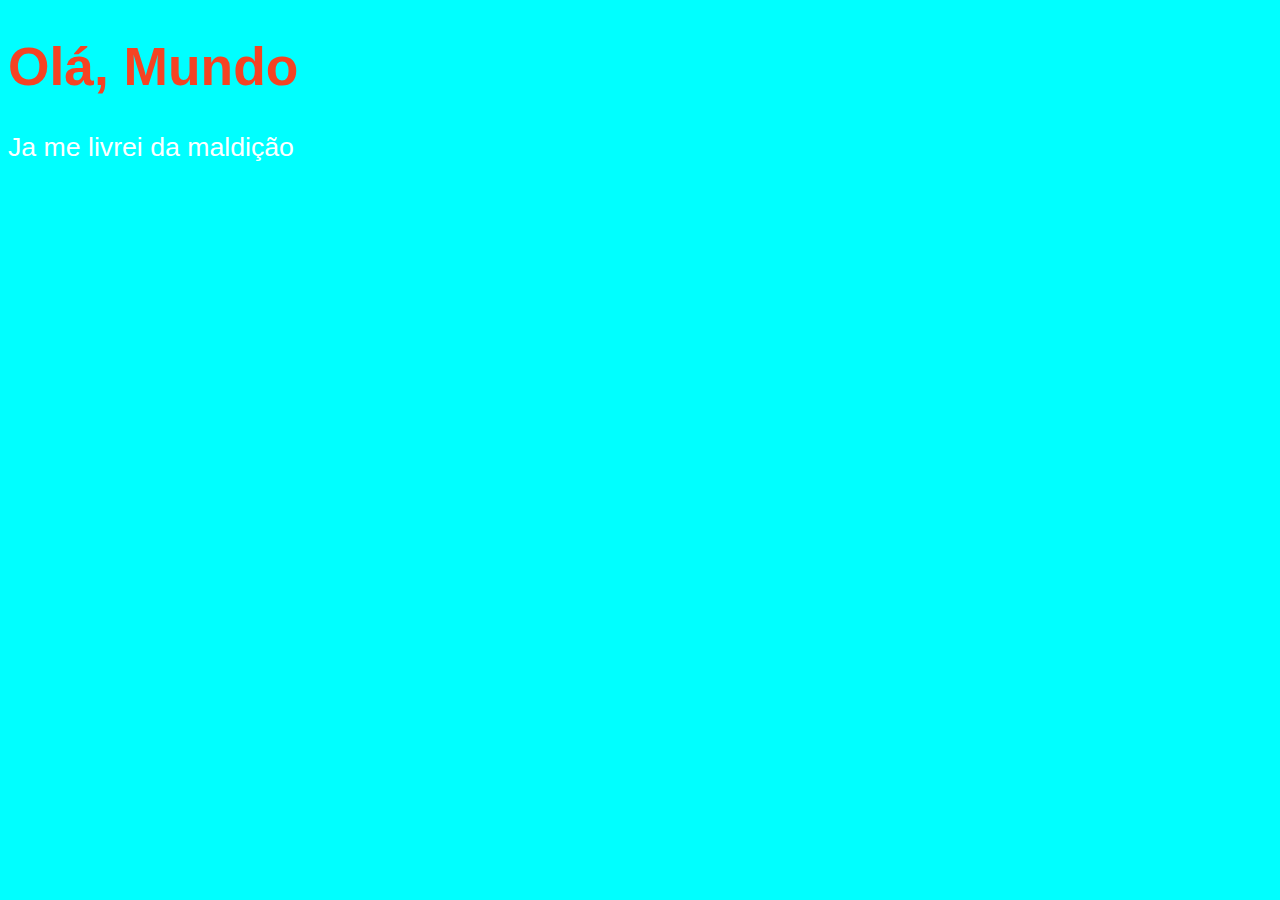
<file: CursoJS/Aula04/ex001.html>
<!DOCTYPE html>
<html lang="pt-br">
<head>
    <meta charset="UTF-8">
    <meta http-equiv="X-UA-Compatible" content="IE=edge">
    <meta name="viewport" content="width=device-width, initial-scale=1.0">
    <title>Meu primeiro programa</title>
    <style>
            body {
                background-color: aqua;
                color: white;
                font: normal 20pt Arial;
            }
            h1 {
                color:rgb(245, 67,  35)
            }

    </style>
</head>
<body> 
    <h1> Olá, Mundo </h1>
    <p>Ja me livrei da maldição</p>
    <script>
        window.alert('minha primeira mensagem')
        window.confirm ('esta gostando de JS?')
        window.prompt('Qual é seu nome?')
    </script>
</body>
</html>
</file>
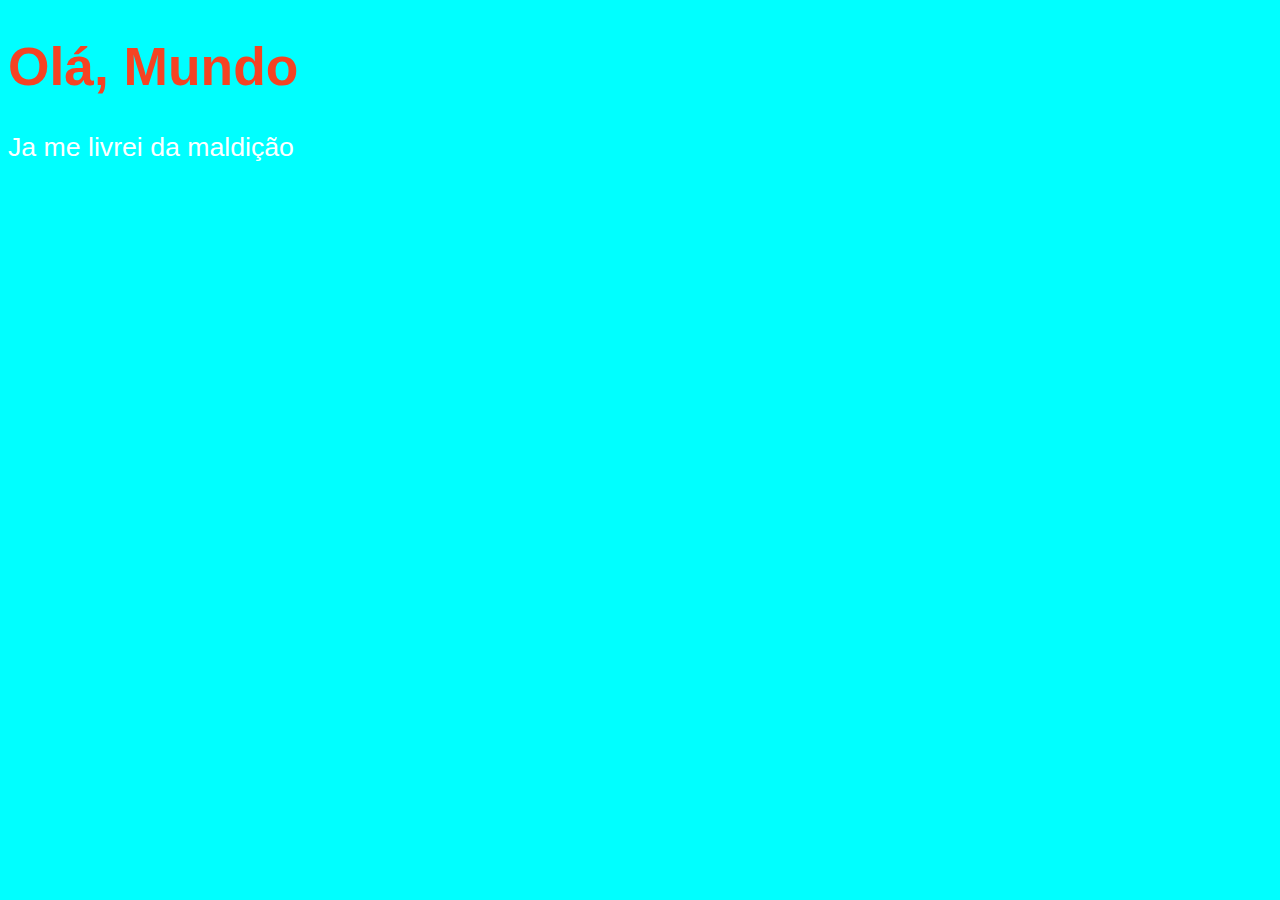
<file: CursoJS/Aula06/ex002..html>
<!DOCTYPE html>
<html lang="pt-br">
<head>
    <meta charset="UTF-8">
    <meta http-equiv="X-UA-Compatible" content="IE=edge">
    <meta name="viewport" content="width=device-width, initial-scale=1.0">
    <title>Meu primeiro programa</title>
    <style>
            body {
                background-color: aqua;
                color: white; /* comentario em CSS */
                font: normal 20pt Arial;
            }
            h1 {
                color:rgb(245, 67,  35)
            }

    </style>
</head>
<body> 
    <h1> Olá, Mundo </h1> <!--Comentario em HTML-->
    <p>Ja me livrei da maldição</p>
    <script>   
       var nome = window.prompt('Qual é seu nome?') //comentario em JS
       window.alert("É um grande prazer te conhecer, " + nome + '!') //Concatenação
    </script>
</body>
</html>
</file>
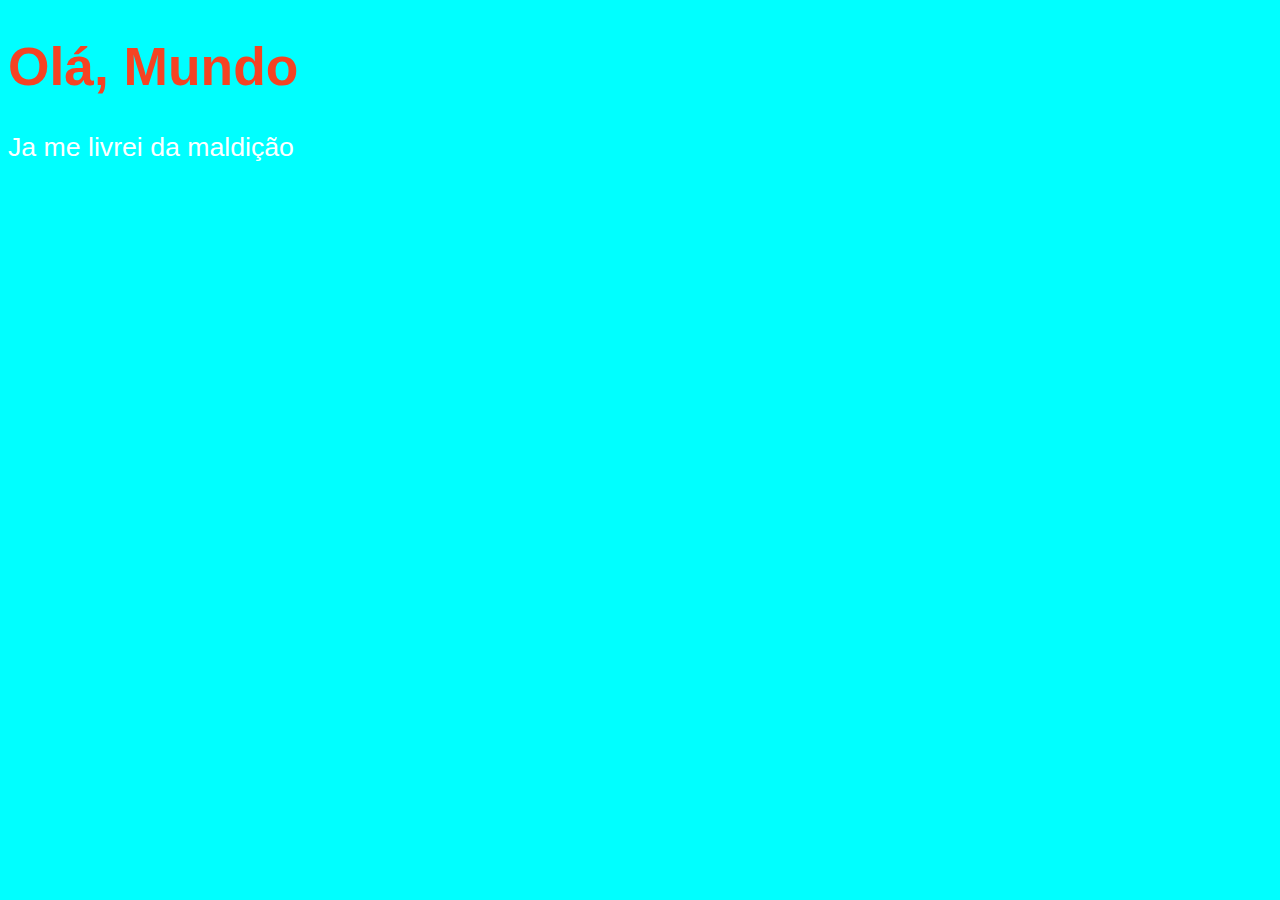
<file: CursoJS/Aula06/ex003..html>
<!DOCTYPE html>
<html lang="pt-br">
<head>
    <meta charset="UTF-8">
    <meta http-equiv="X-UA-Compatible" content="IE=edge">
    <meta name="viewport" content="width=device-width, initial-scale=1.0">
    <title>Meu primeiro programa</title>
    <style>
            body {
                background-color: aqua;
                color: white; /* comentario em CSS */
                font: normal 20pt Arial;
            }
            h1 {
                color:rgb(245, 67,  35)
            }

    </style>
</head>
<body> 
    <h1> Olá, Mundo </h1> <!--Comentario em HTML-->
    <p>Ja me livrei da maldição</p>
    <script> 
      var n1 = Number.parseFloat(window.prompt('Digite um numero: ')) //string
      var n2 = Number.parseFloat(window.prompt('Digite outro numero: ')) // string
      var soma = n1 + n2
      window.alert (` A soma entre ${n1} e ${n2} é igual a ${soma}`) // template string
      //window.alert(' A soma dos valores é' + String(soma)) //Concatenação
      // (number + number) para adição
      // (string + string) para Concatenação
    </script>
</body>
</html>
</file>
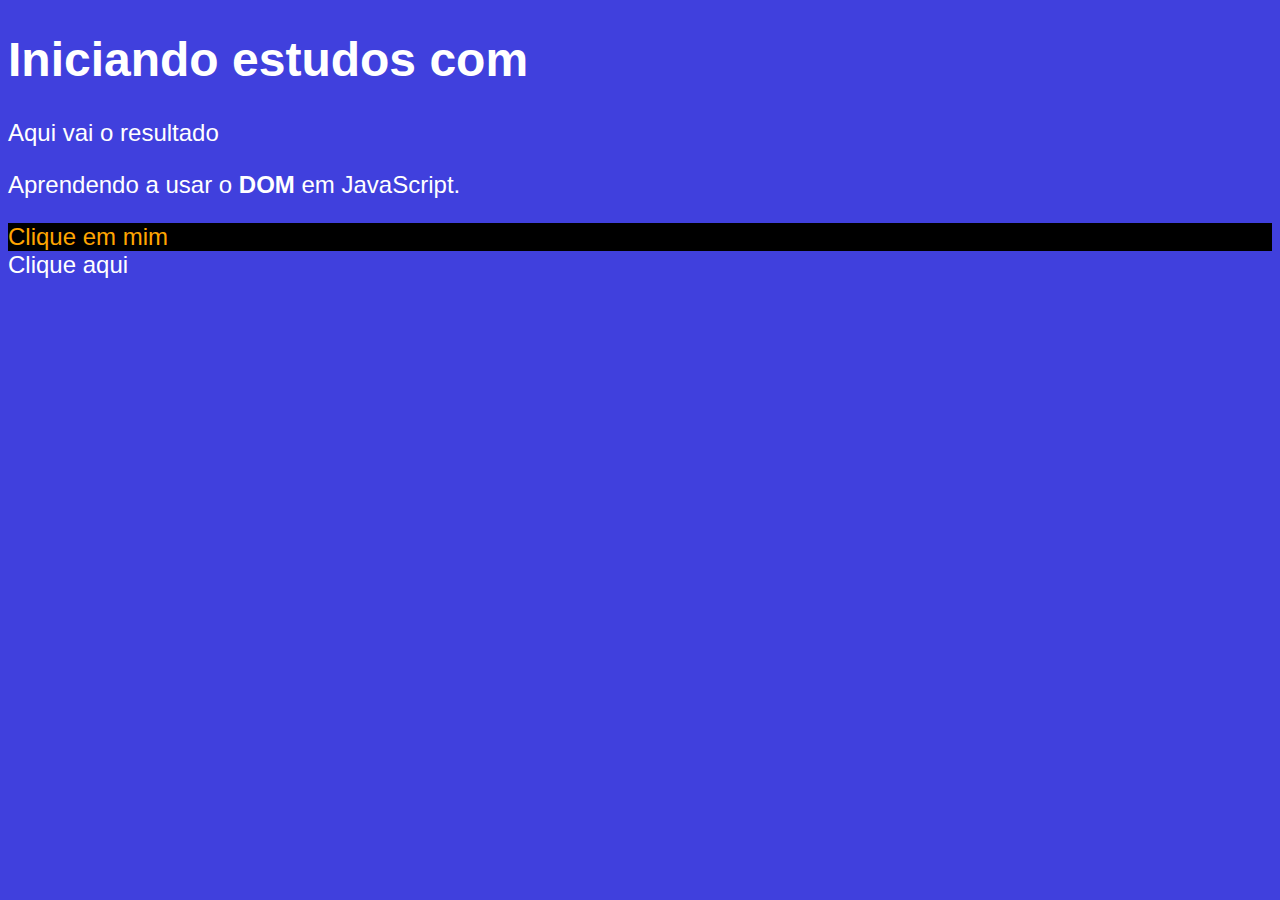
<file: CursoJS/Aula09/ex005.html>
<!DOCTYPE html>
<html lang="pt-BR">
<head>
    <meta charset="UTF-8">
    <meta http-equiv="X-UA-Compatible" content="IE=edge">
    <meta name="viewport" content="width=device-width, initial-scale=1.0">
    <title>Primeiros passos com DOM</title>
    <style>
        body {
            background-color: rgb(64, 64, 221);
            color: white;
            font: normal 18pt Arial;
        }
    </style>
</head>
<body>
    <h1>Iniciando estudos com </h1>
    <p>Aqui vai o resultado</p>
    <p>Aprendendo a usar o <strong>DOM</strong> em JavaScript.</p>
    <div id="msg"> Clique em mim</div> 
    <div name= "msg"> Clique aqui</div>

    <script>
        var corpo = window.document.body
        var p1 = window.document.getElementsByTagName('p')[1]
        /*
        var d = window.document.getElementById('msg')
        d.style.background = 'black'
        d.innerText = 'Estou aguardando...'
        */
       var d = window.document.querySelector('div#msg')
       d.style.color = 'orange'
       d.style.background = 'black'
        
        //document.write(p1.innerHTML)
        //window.alert(p1.innerText)
    </script> 
</body>
</html>
</file>
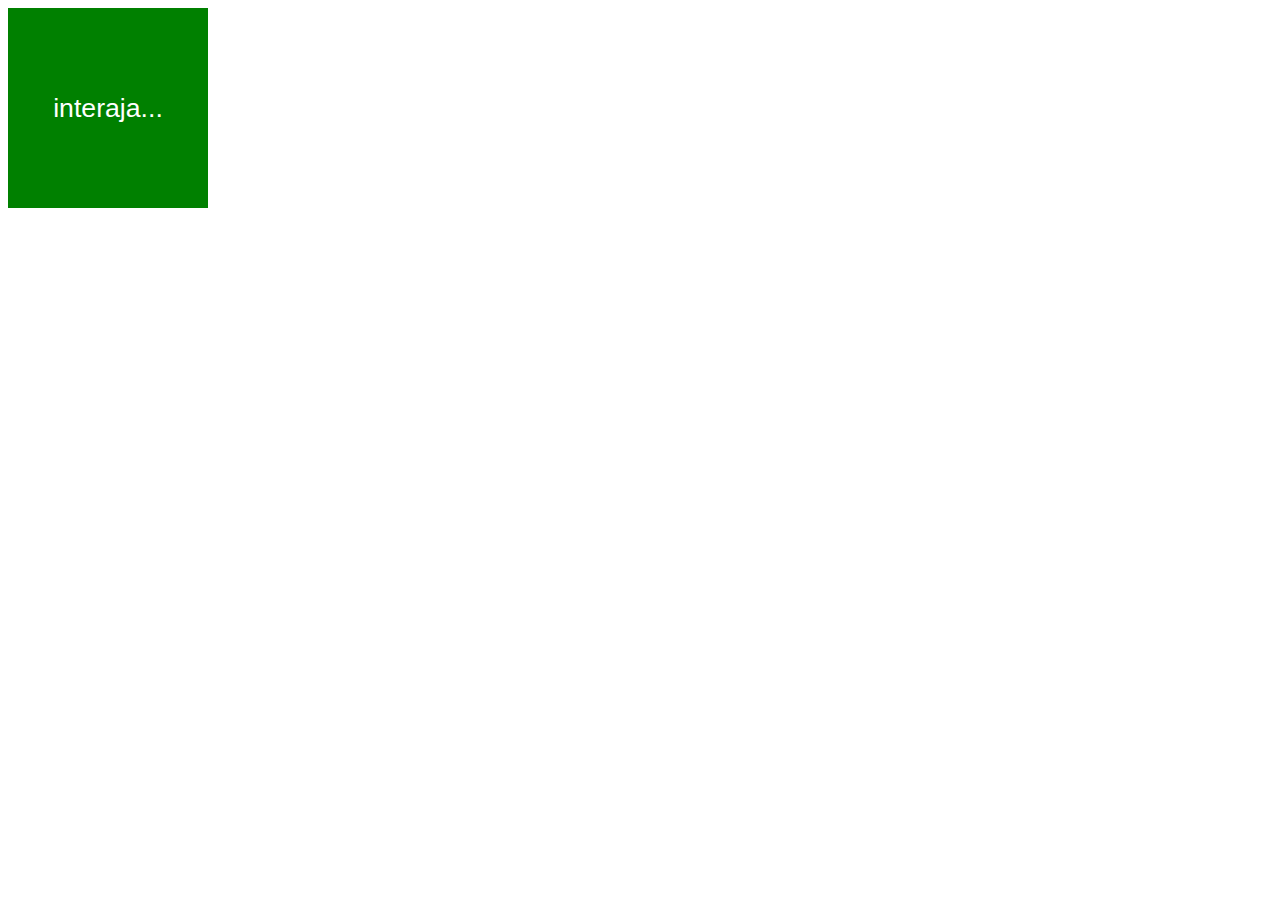
<file: CursoJS/Aula10/ex006.html>
<!DOCTYPE html>
<html lang="pt-BR">
<head>
    <meta charset="UTF-8">
    <meta http-equiv="X-UA-Compatible" content="IE=edge">
    <meta name="viewport" content="width=device-width, initial-scale=1.0">
    <title>Eventos DOM</title>
    <style>
        div#area {
            font: normal 20pt Arial;
            background: green;
            color: white;
            width: 200px;
            height: 200px;
            line-height: 200px;
            text-align: center;
        } 
    </style>
</head>
<body>
    <div id="area" onclick="clicar()" onmouseenter= "entrar()" onmouseout="sair()">
    interaja...

    </div>

    <script>   
        //var a window.document.getElementById('area') 
        //a.addEventListener('click', clicar)          OU POSSO USAR DIGITAR ISSO AQUI NO JAVA SCRIPT,
        //a.addEventListener('mouseenter', entrar)     DEIXANDO O HTML LIMPINHO
        //a.addEventListener('mouseout', sair)
        
                                                       
        var a = window.document.getElementById('area') //isso tudo faz a ligacao da var do js
                                                       //pra dentro do id no html. MUDANDO SEU CONTEUDO
        function clicar() {                           

            a.innerText = 'Clicou!'
            a.style.background = 'red'                        

        }
        function entrar () {
            a.innerText = 'Entrou!'
        }

        function sair () {
            a.innerText = 'Sair'
            a.style.background = 'green'
        }
    </script>
     
</body>
</html>
</file>
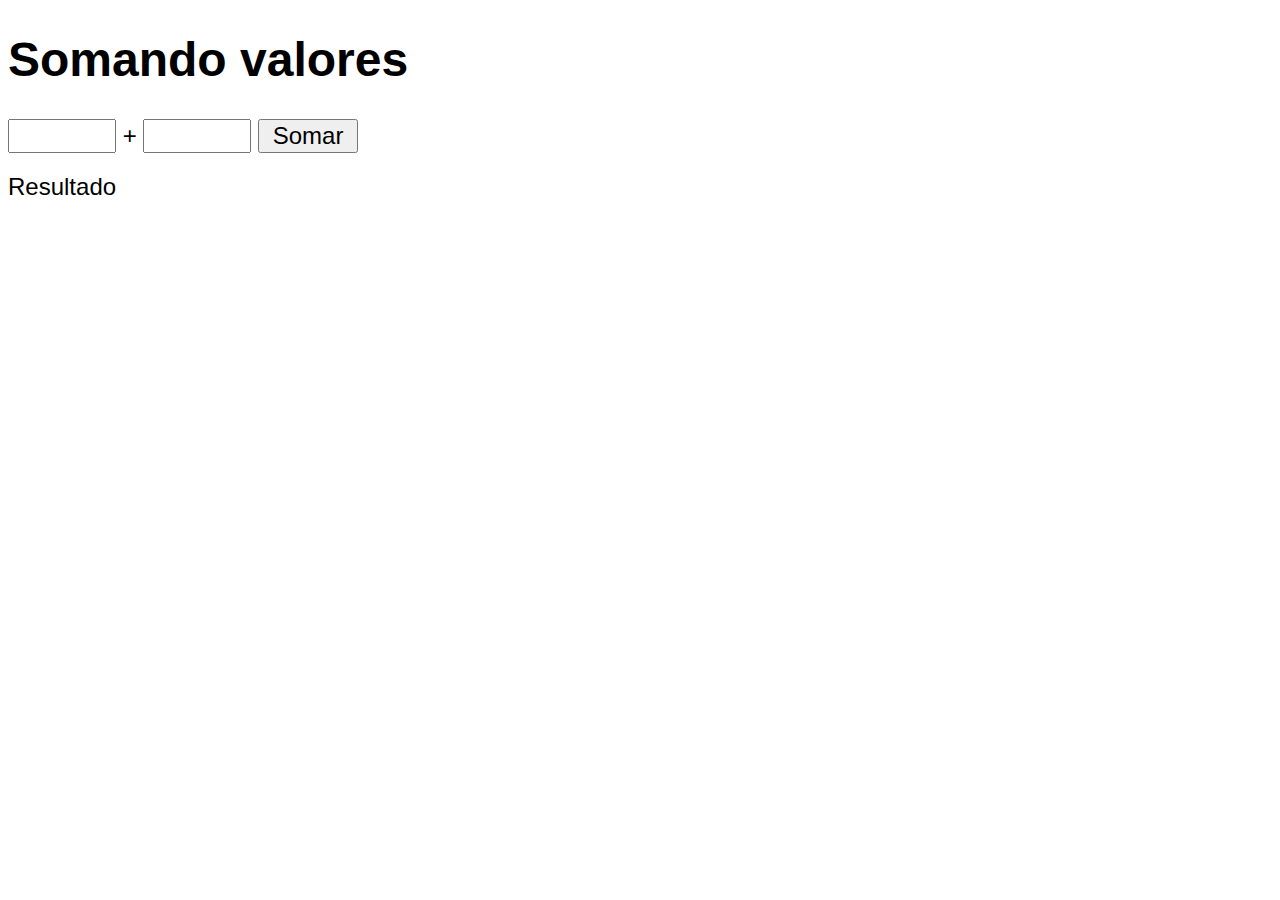
<file: CursoJS/Aula10/ex007.html>
<!DOCTYPE html>
<html lang="pt-BR">
<head>
    <meta charset="UTF-8">
    <meta http-equiv="X-UA-Compatible" content="IE=edge">
    <meta name="viewport" content="width=device-width, initial-scale=1.0">
    <title>Somando Numero</title>
    <style>
        body {
            font: normal 18pt Arial;
        }
                                         /*parte css (ESTILO), no css tem que utilizar o ;*/
        input {
            font:normal 18pt Arial;
            width: 100px;
        }

        div#res {

            margin-top: 20px;
        }

    </style>
</head>
<body>
    <h1>Somando valores</h1>        
    <input type="number" name="txtn1" id="txtn1"> + 
    <input type="number" name="txtn2" id="txtn2">         <!-- Parte html (CONTEÚDO) -->
    <input type="button" value="Somar" onclick="somar()">
    <div id= "res">Resultado</div>
    
    <script>
        function somar() {
            var tn1 = window.document.getElementById('txtn1')
            var tn2 = window.document.querySelector('input#txtn2')
            var res = window.document.getElementById('res')
            var n1 = Number.parseInt(tn1.value)            //parte javascript(INTERATIVIDADE)
            var n2 = Number.parseInt(tn2.value) 
            var s = n1 + n2
            res.innerHTML = `A soma entre ${n1} e ${n2} é igual a   <strong>${s}</strong>`
        }
    </script>
    
</body>
</html>
</file>
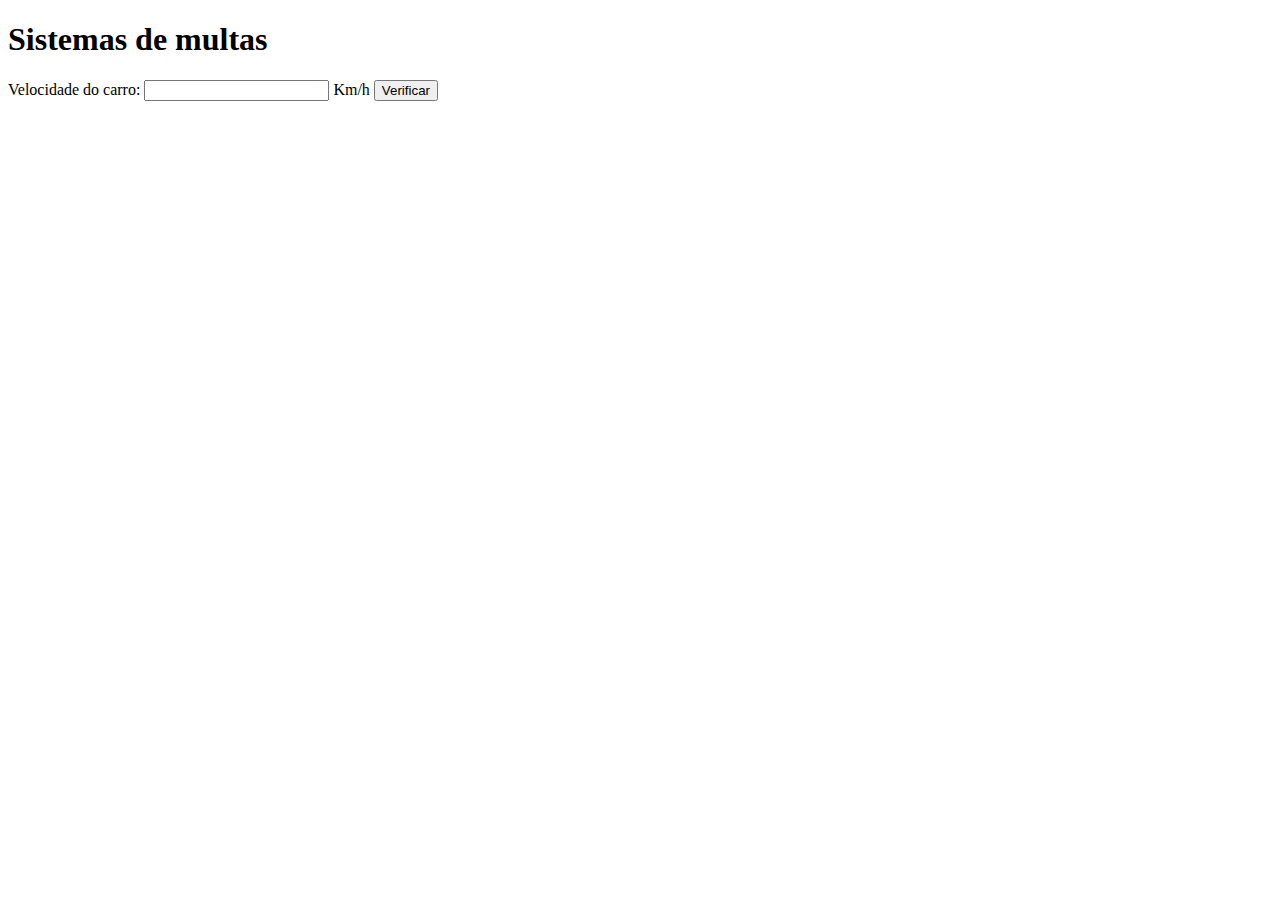
<file: CursoJS/Aula11/ex008.html>
<!DOCTYPE html>
<html lang="pt-BR">
<head>
    <meta charset="UTF-8">
    <meta http-equiv="X-UA-Compatible" content="IE=edge">
    <meta name="viewport" content="width=device-width, initial-scale=1.0">
    <title>Document</title>
</head>
<body>
    <h1>Sistemas de multas</h1>
    Velocidade do carro: <input type="number" name="txtvel" id="txtvel"> Km/h 
    <input type="button" value="Verificar" onclick= "calcular()">
    <div id="res">

    </div>
    <script>
         function calcular() {
            var txtv = window.document.querySelector('input#txtvel')
            var res = window.document.querySelector('div#res')
            var vel = Number(txtv.value)
            res.innerHTML = `Sua velocidade atual é de<strong> ${vel}</strong> KM/h`
            if (vel > 60) {
                res.innerHTML += `<p> Você está <strong> Multado </strong> por excesso de velocidade</p>`
            }
            res.innerHTML += `<p> Dirija sempre com cinto de segurança! </p>` 
        }
    </script>
</body>
</html>
</file>
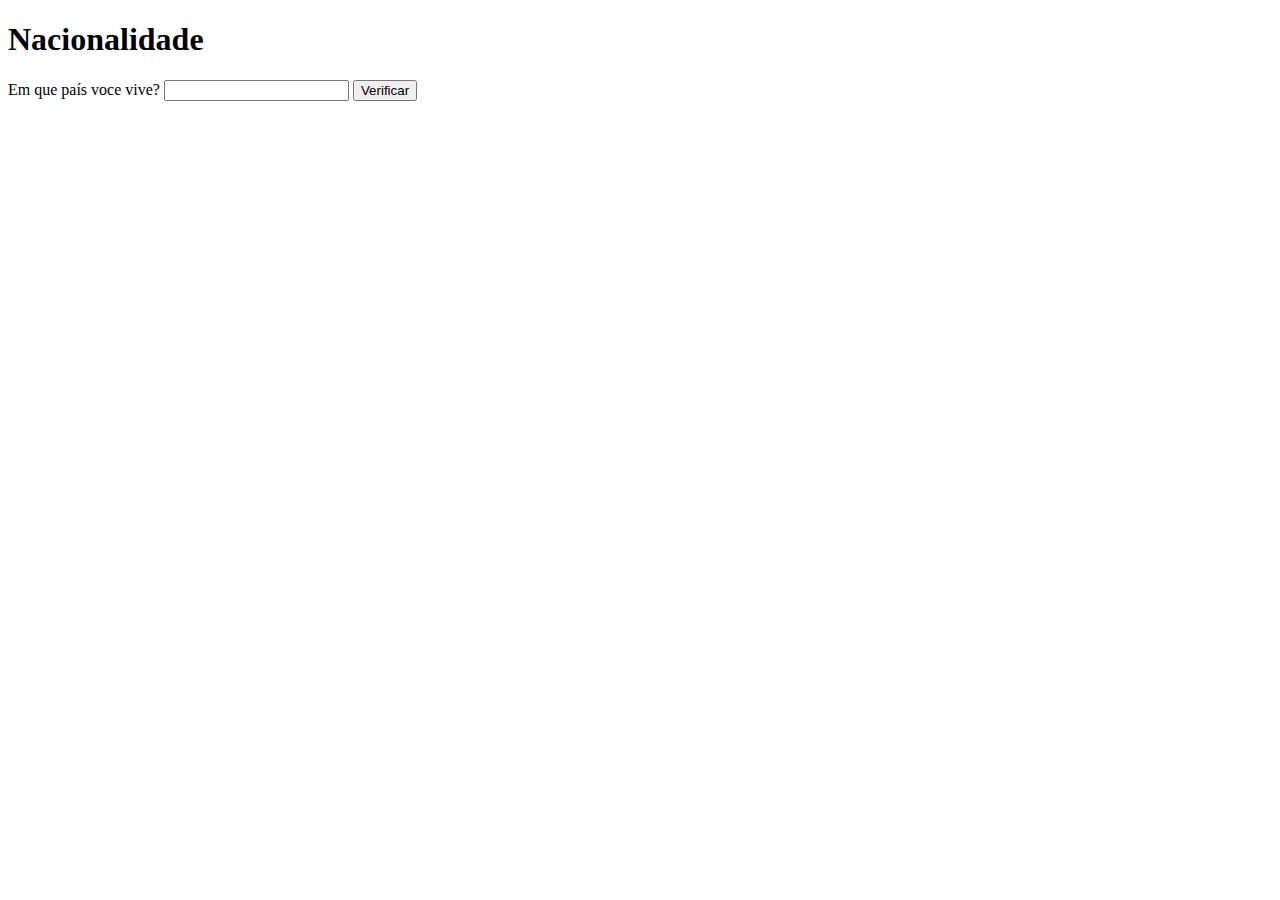
<file: CursoJS/Aula11/ex009.html>
<!DOCTYPE html>
<html lang="pt-BR"> 
<head>
    <meta charset="UTF-8">
    <meta http-equiv="X-UA-Compatible" content="IE=edge">
    <meta name="viewport" content="width=device-width, initial-scale=1.0">
    <title>Document</title>
</head>
<body>
    <h1>Nacionalidade</h1>
    Em que país voce vive? <input type="txtnac" name="txtnac" id="txtnac">
    <input type="button" value="Verificar" onclick="calcular()">
    <div id="res">

    </div>
    <script>
            function calcular() {
                var txtv = window.document.querySelector('input#txtnac')
                var res = window.querySelector('div#res')
                var pais = 'Brasil'
                res.innerHTML = `Sua Nacionalidade é <strong> ${res}</strong>`
                if (nac != "Brasil") {
                    res.innerHTML != `<p> Você é estrangeiro </p>` //ta dando ERRO! SOU BURRO
                }else {
                    res.innerHTML `<p> Voce é Brasileiro </p>` 
                }
            }
    </script>
</body>
</html>
</file>
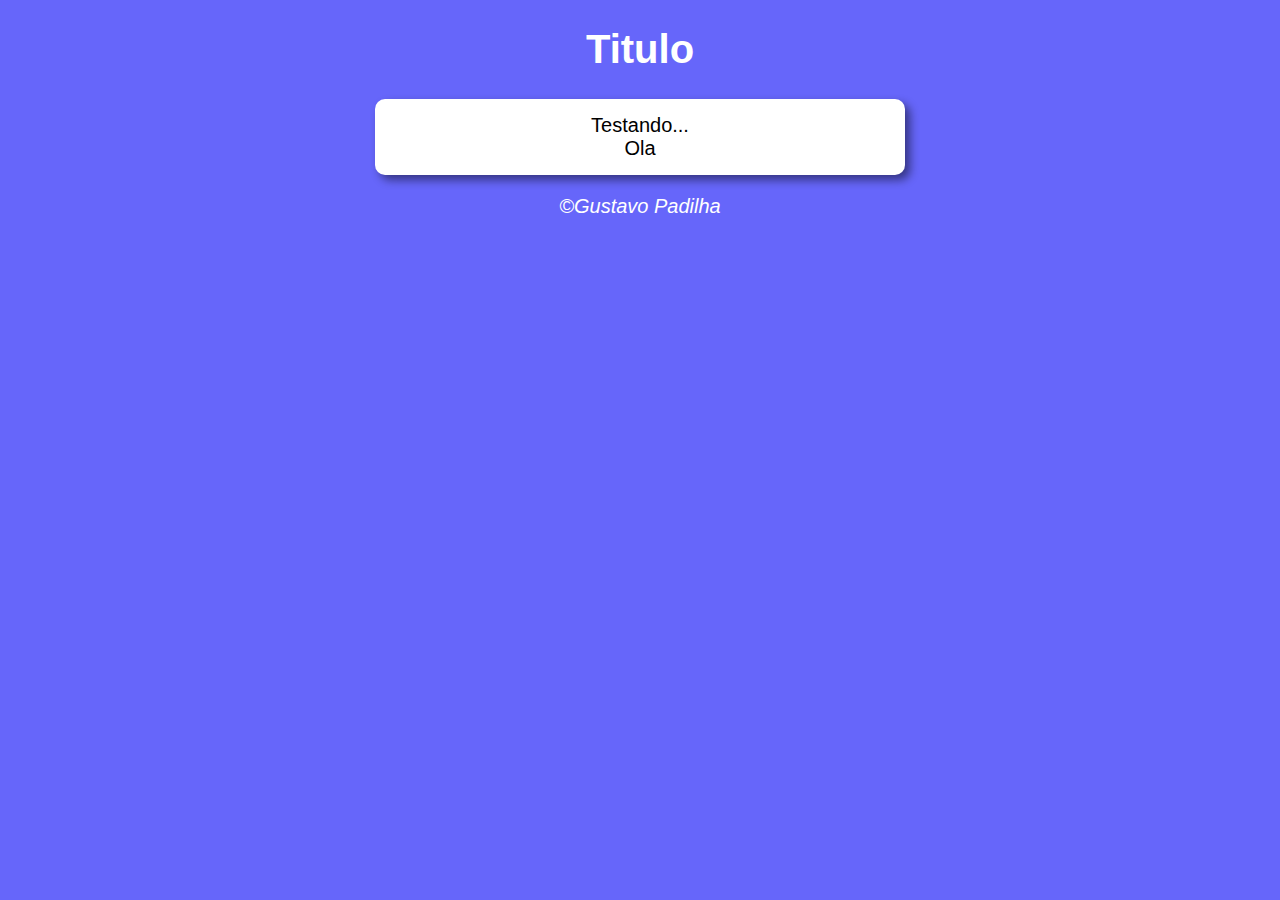
<file: CursoJS/Modelo/modelo.html>
<!DOCTYPE html>
<html lang="pt-BR">
<head>
    <meta charset="UTF-8">
    <meta http-equiv="X-UA-Compatible" content="IE=edge">
    <meta name="viewport" content="width=device-width, initial-scale=1.0">
    <title>Document</title>
    <link rel="stylesheet" href="estilo.css.css">
</head>
<body>
    <header>
        <h1>Titulo</h1>
    </header>
    <section>
        <div>
            Testando...
        </div>
        <div>
            Ola
        </div>
        
    </section>
    <footer>
        <p>&copy;Gustavo Padilha</p>
    </footer>
    <script src="script.js"></script>
</body>
</html>
</file>
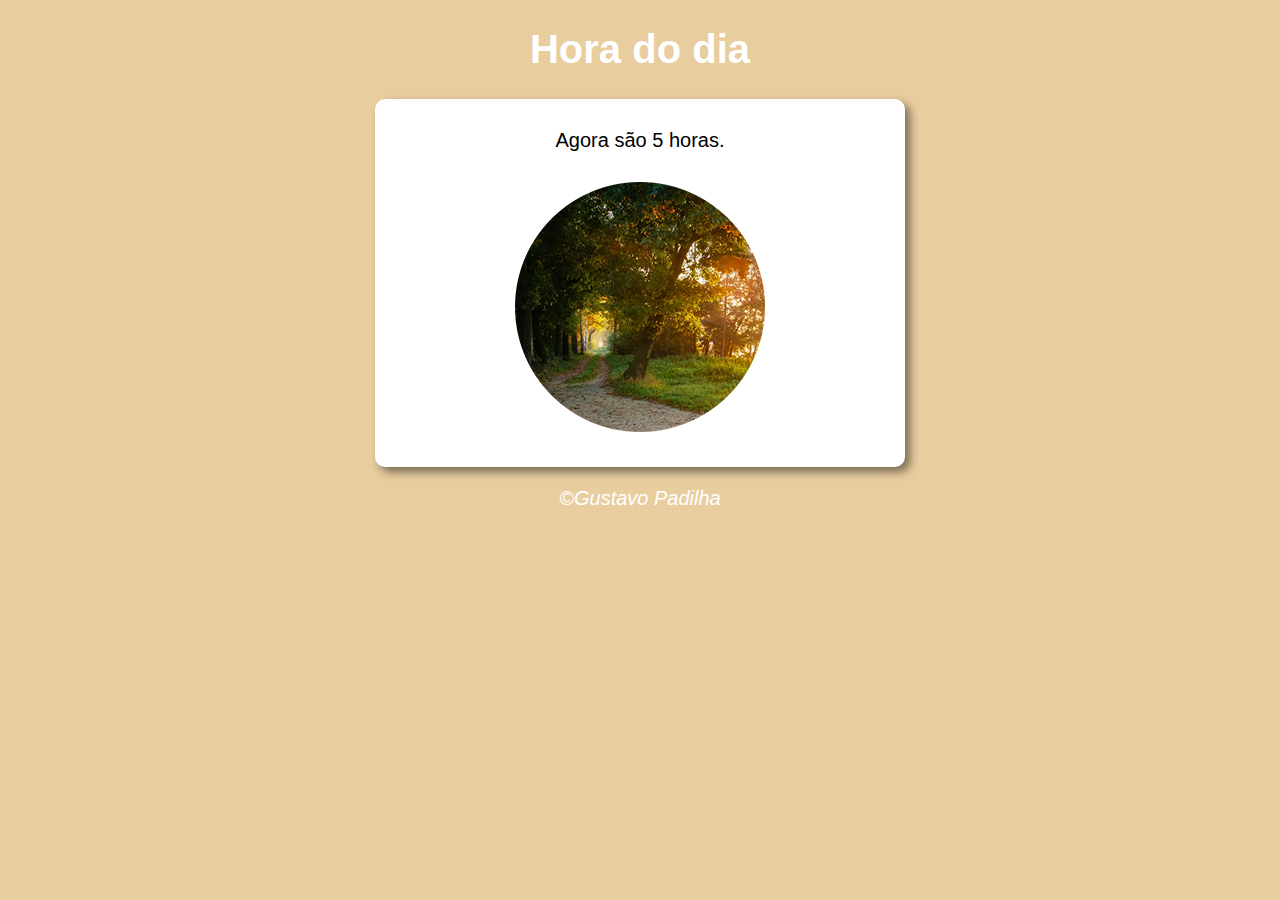
<file: CursoJS/Aula12ex/ex014/modelo.html>
<!DOCTYPE html>
<html lang="pt-BR">
<head>
    <meta charset="UTF-8">
    <meta http-equiv="X-UA-Compatible" content="IE=edge">
    <meta name="viewport" content="width=device-width, initial-scale=1.0">
    <title>Hora do dia</title>
    <link rel="stylesheet" href="estilo.css.css">
</head>
<body onload="carregar()">
    <header>
        <h1>Hora do dia</h1>
    </header>
    <section>
        <div id="msg">
            aqui vai aparecer a mensagem...
        </div>
        <div id="foto">
                <img id="imagem" src="fotomanha.png" alt="Foto do dia">      <!-- alt= texto alternativo -->
        </div>
    </section>
    <footer>
        <p>&copy;Gustavo Padilha</p>
    </footer>
    <script src="script.js"> </script>
</body>
</html>
</file>
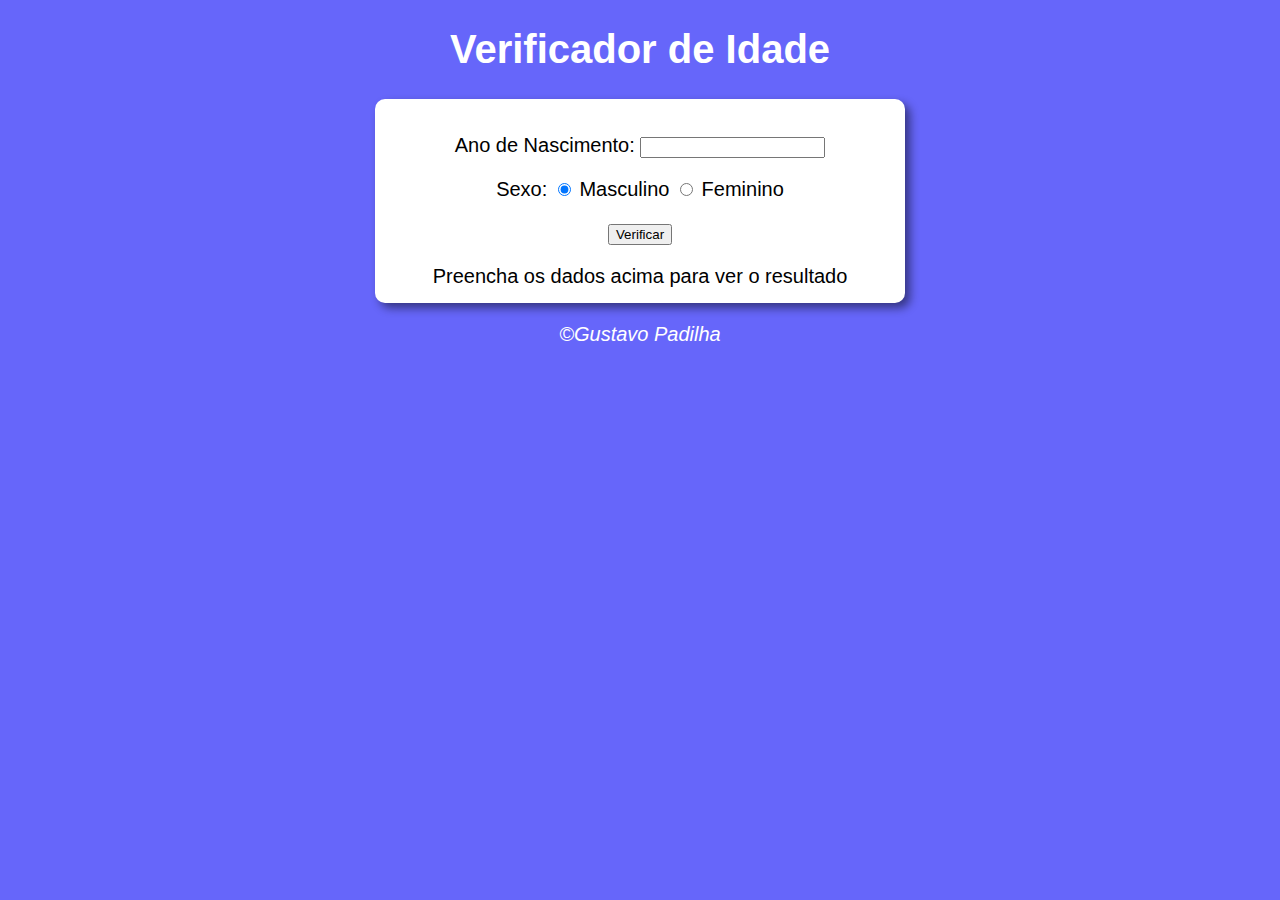
<file: CursoJS/Aula12ex/ex015/modelo.html>
<!DOCTYPE html>
<html lang="pt-BR">
<head>
    <meta charset="UTF-8">
    <meta http-equiv="X-UA-Compatible" content="IE=edge">
    <meta name="viewport" content="width=device-width, initial-scale=1.0">
    <title>Verificador de Idade</title>
    <link rel="stylesheet" href="estilo.css.css">
</head>
<body>
    <header>
        <h1>Verificador de Idade</h1>
    </header>
    <section>
        <div>
            <p>Ano de Nascimento:
                <input type="number" name="txtano" id="txtano" min="0">
            </p>
            <p>Sexo:
                <input type="radio" name="radsex" id="mas" checked>
                <label for="masc">Masculino</label>
                <input type="radio" name="radsex" id="fem">
                <label for="fem">Feminino</label>
            </p>
            <p>
                <input type="button" value="Verificar" onclick="verificar()">
            </p>
        </div>
               
        <div id="res">
            Preencha os dados acima para ver o resultado
           <!-- <img id = 'foto'>  MESMA COISA Q ESTOU FAZENDO PELO JS--> 
        </div>

    </section>
    <footer>
        <p>&copy;Gustavo Padilha</p>
    </footer>
    <script src="script.js"></script>
</body>
</html>
</file>
<file: CursoJS/Modelo/estilo.css.css>
body {
    background: rgb(102, 102, 250);
    font: normal 15pt Arial; 
    text-align: center;

}
header {
    color: white
    

}
section{
    background: white;
    border-radius: 10px;
    padding: 15px;
    width: 500px;
    margin:auto;
    box-shadow: 5px 5px 10px rgba(0, 0, 0, 0.479)
}
footer{
    color: white;
    text-align: center;
    font-style: italic;

}
</file>
<file: CursoJS/Aula12ex/ex014/estilo.css.css>
body {
    background: rgb(102, 102, 250);
    font: normal 15pt Arial; 
    text-align: center;

}
header {
    color: white
    
       
}
section{
    background: white;
    border-radius: 10px;
    padding: 15px;
    width: 500px;
    margin:auto;
    box-shadow: 5px 5px 10px rgba(0, 0, 0, 0.479)
}

div{
    text-align: center;
    padding: 15px;
}
footer{
    color: white;
    text-align: center;
    font-style: italic;

}
</file>
<file: CursoJS/Aula12ex/ex015/estilo.css.css>
body {
    background: rgb(102, 102, 250);
    font: normal 15pt Arial; 
    text-align: center;

}
header {
    color: white
    
       
}
section{
    background: white;
    border-radius: 10px;
    padding: 15px;
    width: 500px;
    margin:auto;
    box-shadow: 5px 5px 10px rgba(0, 0, 0, 0.479)
}
footer{
    color: white;
    text-align: center;
    font-style: italic;

}
</file>
